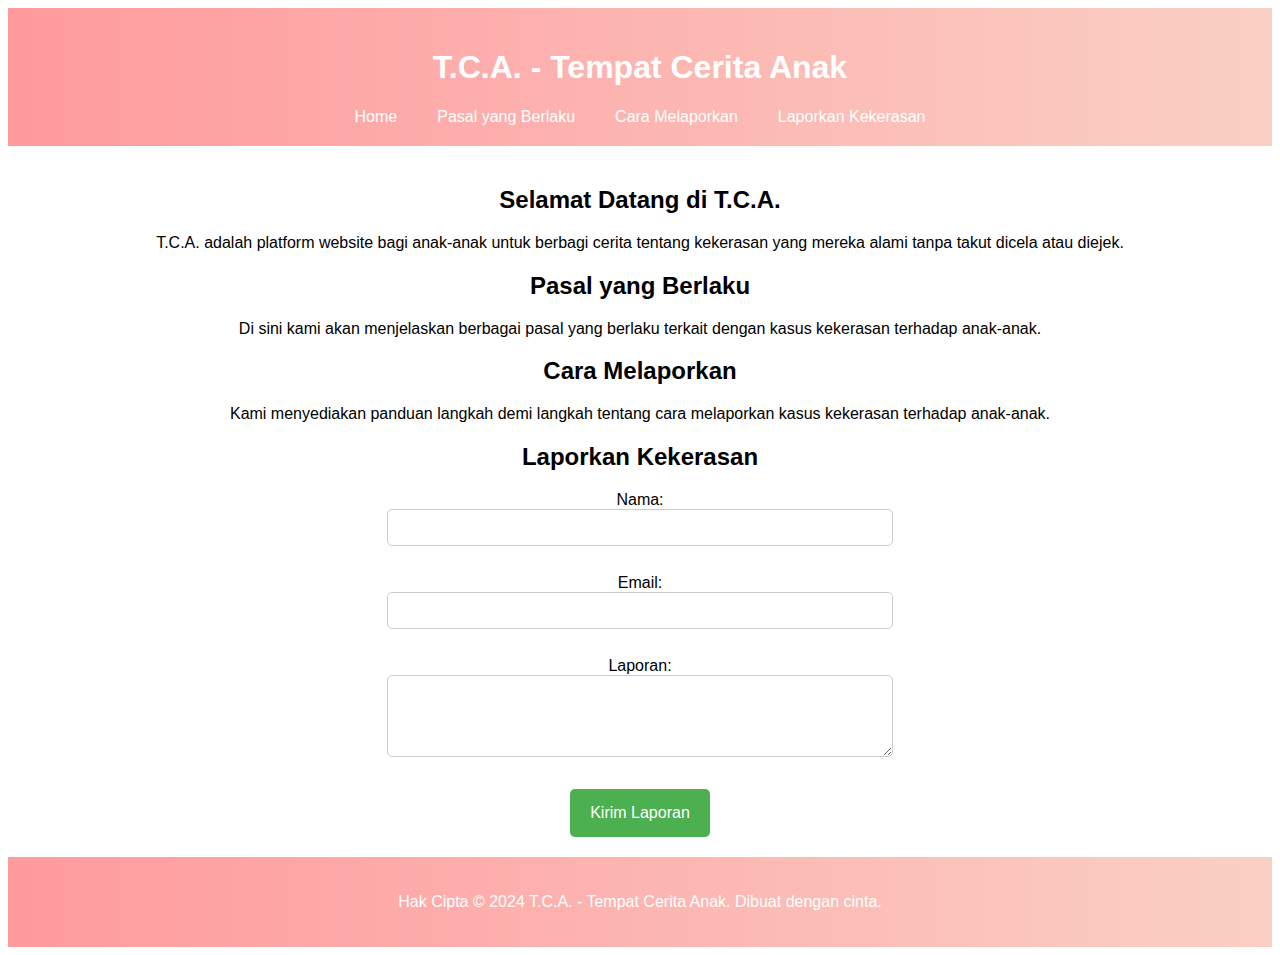
<file: index.html>
<!DOCTYPE html>
<html lang="en">
<head>
    <meta charset="UTF-8">
    <meta name="viewport" content="width=device-width, initial-scale=1.0">
    <title>T.C.A. - Tempat Cerita Anak</title>
    <link rel="stylesheet" href="style.css">
</head>
<body>
    <header>
        <div class="container">
            <h1>T.C.A. - Tempat Cerita Anak</h1>
            <nav>
                <a href="#home">Home</a>
                <a href="#laws">Pasal yang Berlaku</a>
                <a href="#report">Cara Melaporkan</a>
                <a href="#report-form">Laporkan Kekerasan</a>
            </nav>
        </div>
    </header>

    <main>
        <section id="home" class="container fade-in">
            <h2>Selamat Datang di T.C.A.</h2>
            <p>T.C.A. adalah platform website bagi anak-anak untuk berbagi cerita tentang kekerasan yang mereka alami tanpa takut dicela atau diejek.</p>
        </section>

        <section id="laws" class="container fade-in">
            <h2>Pasal yang Berlaku</h2>
            <p>Di sini kami akan menjelaskan berbagai pasal yang berlaku terkait dengan kasus kekerasan terhadap anak-anak.</p>
        </section>

        <section id="report" class="container fade-in">
            <h2>Cara Melaporkan</h2>
            <p>Kami menyediakan panduan langkah demi langkah tentang cara melaporkan kasus kekerasan terhadap anak-anak.</p>
        </section>

        <section id="report-form" class="container fade-in">
            <h2>Laporkan Kekerasan</h2>
            <form id="reportForm">
                <label for="nama">Nama:</label>
                <input type="text" id="nama" name="nama" required><br><br>
                <label for="email">Email:</label>
                <input type="email" id="email" name="email" required><br><br>
                <label for="laporan">Laporan:</label><br>
                <textarea id="laporan" name="laporan" rows="4" cols="50" required></textarea><br><br>
                <button type="submit">Kirim Laporan</button>
            </form>
        </section>
    </main>

    <footer>
        <div class="container">
            <p>Hak Cipta &copy; 2024 T.C.A. - Tempat Cerita Anak. Dibuat dengan cinta.</p>
        </div>
    </footer>

    <script src="script.js"></script>
</body>
</html>
</file>
<file: style.css>
body {
    font-family: Arial, sans-serif;
    text-align: center;
}

header, footer {
    background: linear-gradient(to right, #ff9a9e, #fad0c4);
    padding: 20px 0;
    color: white;
}

nav {
    display: flex;
    justify-content: center;
    margin-top: 20px;
}

nav a {
    text-decoration: none;
    color: white;
    margin: 0 20px;
    transition: color 0.3s;
}

nav a:hover {
    color: #ffcc00;
}

.container {
    width: 80%;
    margin: 0 auto;
}

.fade-in {
    animation: fadeIn 1s ease-in-out;
}

main {
    padding: 20px 0;
}

form {
    margin: 0 auto;
    width: 50%;
}

input[type="text"],
input[type="email"],
textarea {
    width: 100%;
    padding: 10px;
    margin-bottom: 10px;
    border: 1px solid #ccc;
    border-radius: 5px;
    box-sizing: border-box;
}

button {
    background-color: #4CAF50;
    color: white;
    padding: 15px 20px;
    border: none;
    border-radius: 5px;
    cursor: pointer;
    font-size: 16px;
}

button:hover {
    background-color: #45a049;
}
</file>
